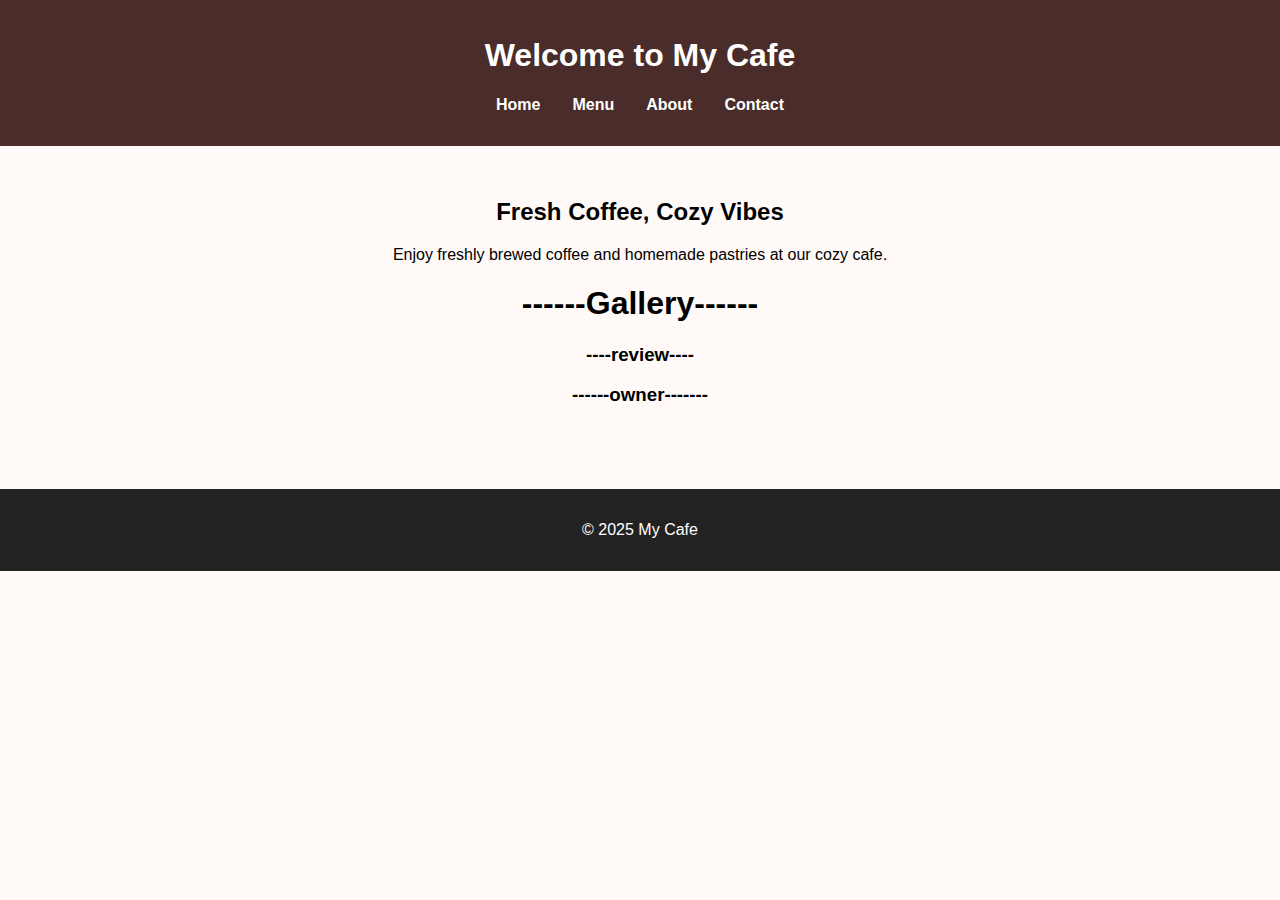
<file: index.html>
<!DOCTYPE html>
<html>
<head>
  <title>My Cafe - Home</title>
  <link rel="stylesheet" href="style.css" />
</head>
<body>
  <header>
    <h1>Welcome to My Cafe</h1>
    <nav>
      <ul>
        <li><a href="index.html">Home</a></li>
        <li><a href="Menu.html">Menu</a></li>
        <li><a href="About.html">About</a></li>
        <li><a href="Contact.html">Contact</a></li>
      </ul>
    </nav>
  </header>

  <section>
    <h2>Fresh Coffee, Cozy Vibes</h2>
    <p>Enjoy freshly brewed coffee and homemade pastries at our cozy cafe.</p>
    <h1>------Gallery------</h1>
    <h3>----review----</h3>
    <h3>------owner-------</h3>
  </section>

  <footer>
    <p>&copy; 2025 My Cafe</p>
  </footer>
</body>
</html>
</file>
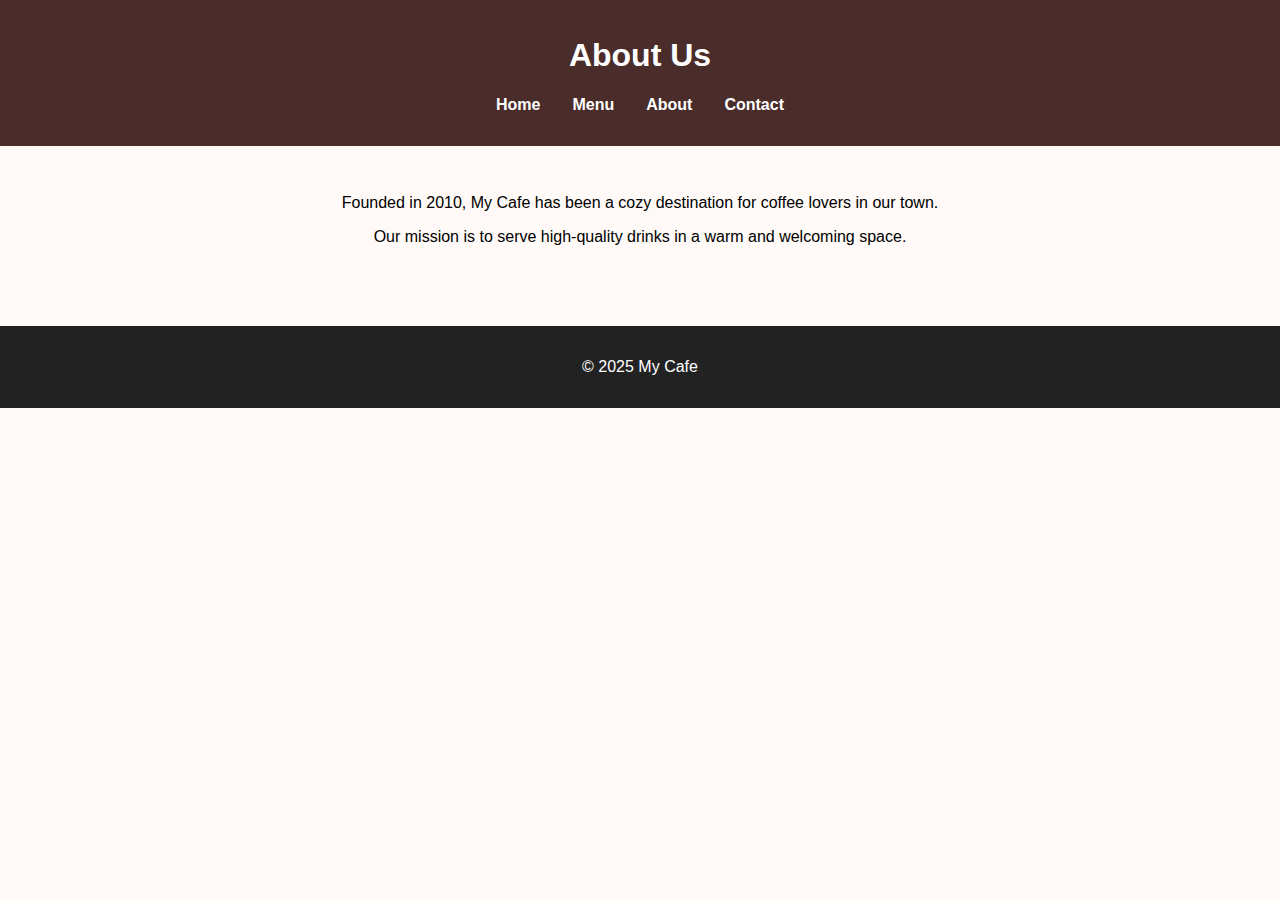
<file: About.html>
<!DOCTYPE html>
<html>
<head>
  <title>About - My Cafe</title>
  <link rel="stylesheet" href="style.css" />
</head>
<body>
  <header>
    <h1>About Us</h1>
    <nav>
      <ul>
        <li><a href="index.html">Home</a></li>
        <li><a href="menu.html">Menu</a></li>
        <li><a href="about.html">About</a></li>
        <li><a href="contact.html">Contact</a></li>
      </ul>
    </nav>
  </header>

  <section>
    <p>Founded in 2010, My Cafe has been a cozy destination for coffee lovers in our town.</p>
    <p>Our mission is to serve high-quality drinks in a warm and welcoming space.</p>
  </section>

  <footer>
    <p>&copy; 2025 My Cafe</p>
  </footer>
</body>
</html>
</file>
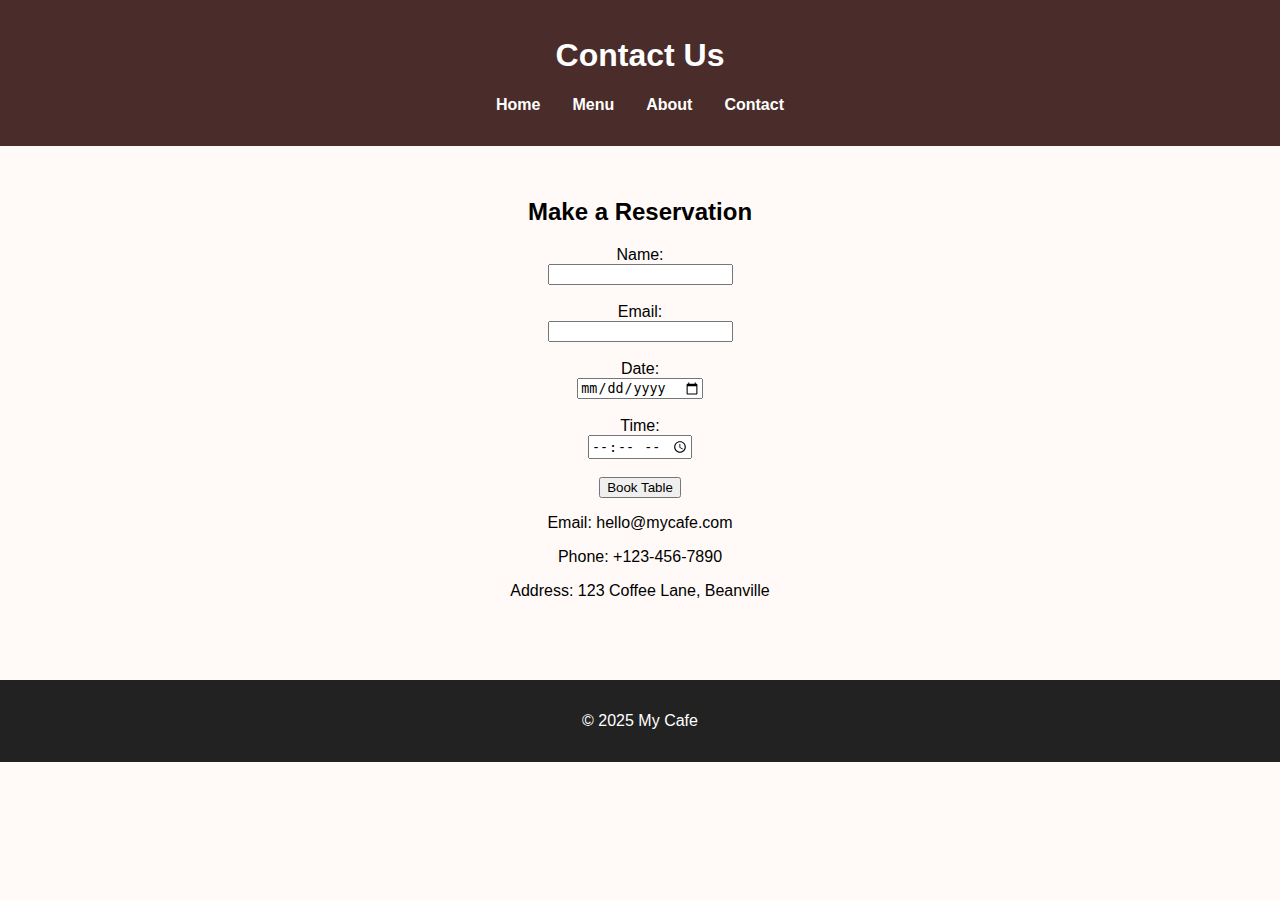
<file: Contact.html>
<!DOCTYPE html>
<html>
<head>
  <title>Contact - My Cafe</title>
  <link rel="stylesheet" href="style.css" />
</head>
<script src="script.js"></script>

<body>
  <header>
    <h1>Contact Us</h1>
    <nav>
      <ul>
        <li><a href="index.html">Home</a></li>
        <li><a href="menu.html">Menu</a></li>
        <li><a href="about.html">About</a></li>
        <li><a href="contact.html">Contact</a></li>
      </ul>
    </nav>
  </header>

  <section>
    <h2>Make a Reservation</h2>
<form id="reservationForm">
  <label for="name">Name:</label><br />
  <input type="text" id="name" name="name" required /><br /><br />

  <label for="email">Email:</label><br />
  <input type="email" id="email" name="email" required /><br /><br />

  <label for="date">Date:</label><br />
  <input type="date" id="date" name="date" required /><br /><br />

  <label for="time">Time:</label><br />
  <input type="time" id="time" name="time" required /><br /><br />

  <button type="submit">Book Table</button>
</form>
<p id="confirmation" style="color: green; font-weight: bold;"></p>

    <p>Email: hello@mycafe.com</p>
    <p>Phone: +123-456-7890</p>
    <p>Address: 123 Coffee Lane, Beanville</p>
  </section>

  <footer>
    <p>&copy; 2025 My Cafe</p>
  </footer>
</body>
</html>
</file>
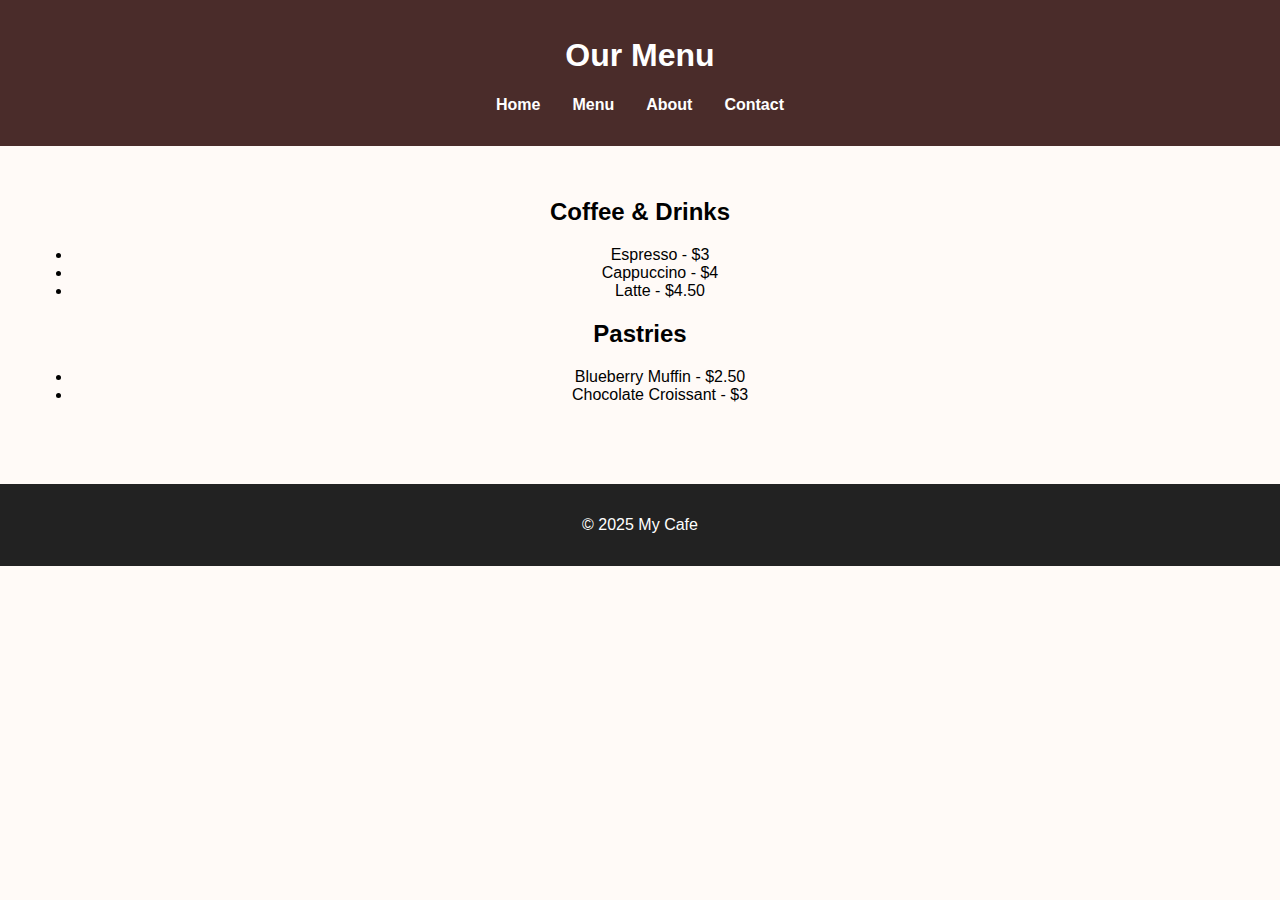
<file: Menu.html>
<!DOCTYPE html>
<html>
<head>
  <title>Menu - My Cafe</title>
  <link rel="stylesheet" href="style.css" />
</head>
<body>
  <header>
    <h1>Our Menu</h1>
    <nav>
      <ul>
        <li><a href="index.html">Home</a></li>
        <li><a href="menu.html">Menu</a></li>
        <li><a href="about.html">About</a></li>
        <li><a href="contact.html">Contact</a></li>
      </ul>
    </nav>
  </header>

  <section>
    <h2>Coffee & Drinks</h2>
    <ul>
      <li>Espresso - $3</li>
      <li>Cappuccino - $4</li>
      <li>Latte - $4.50</li>
    </ul>

    <h2>Pastries</h2>
    <ul>
      <li>Blueberry Muffin - $2.50</li>
      <li>Chocolate Croissant - $3</li>
    </ul>
  </section>

  <footer>
    <p>&copy; 2025 My Cafe</p>
  </footer>
</body>
</html>
</file>
<file: style.css>
body {
    margin: 0;
    font-family: Arial, sans-serif;
    background: #fffaf7;
  }
  
  header {
    background-color: #4a2c2a;
    color: white;
    padding: 1rem;
    text-align: center;
  }
  
  nav ul {
    list-style: none;
    display: flex;
    justify-content: center;
    padding: 0;
  }
  
  nav li {
    margin: 0 1rem;
  }
  
  nav a {
    color: white;
    text-decoration: none;
    font-weight: bold;
  }
  
  section {
    padding: 2rem;
    text-align: center;
  }
  
  footer {
    background-color: #222;
    color: white;
    text-align: center;
    padding: 1rem;
    margin-top: 2rem;
  }
</file>
